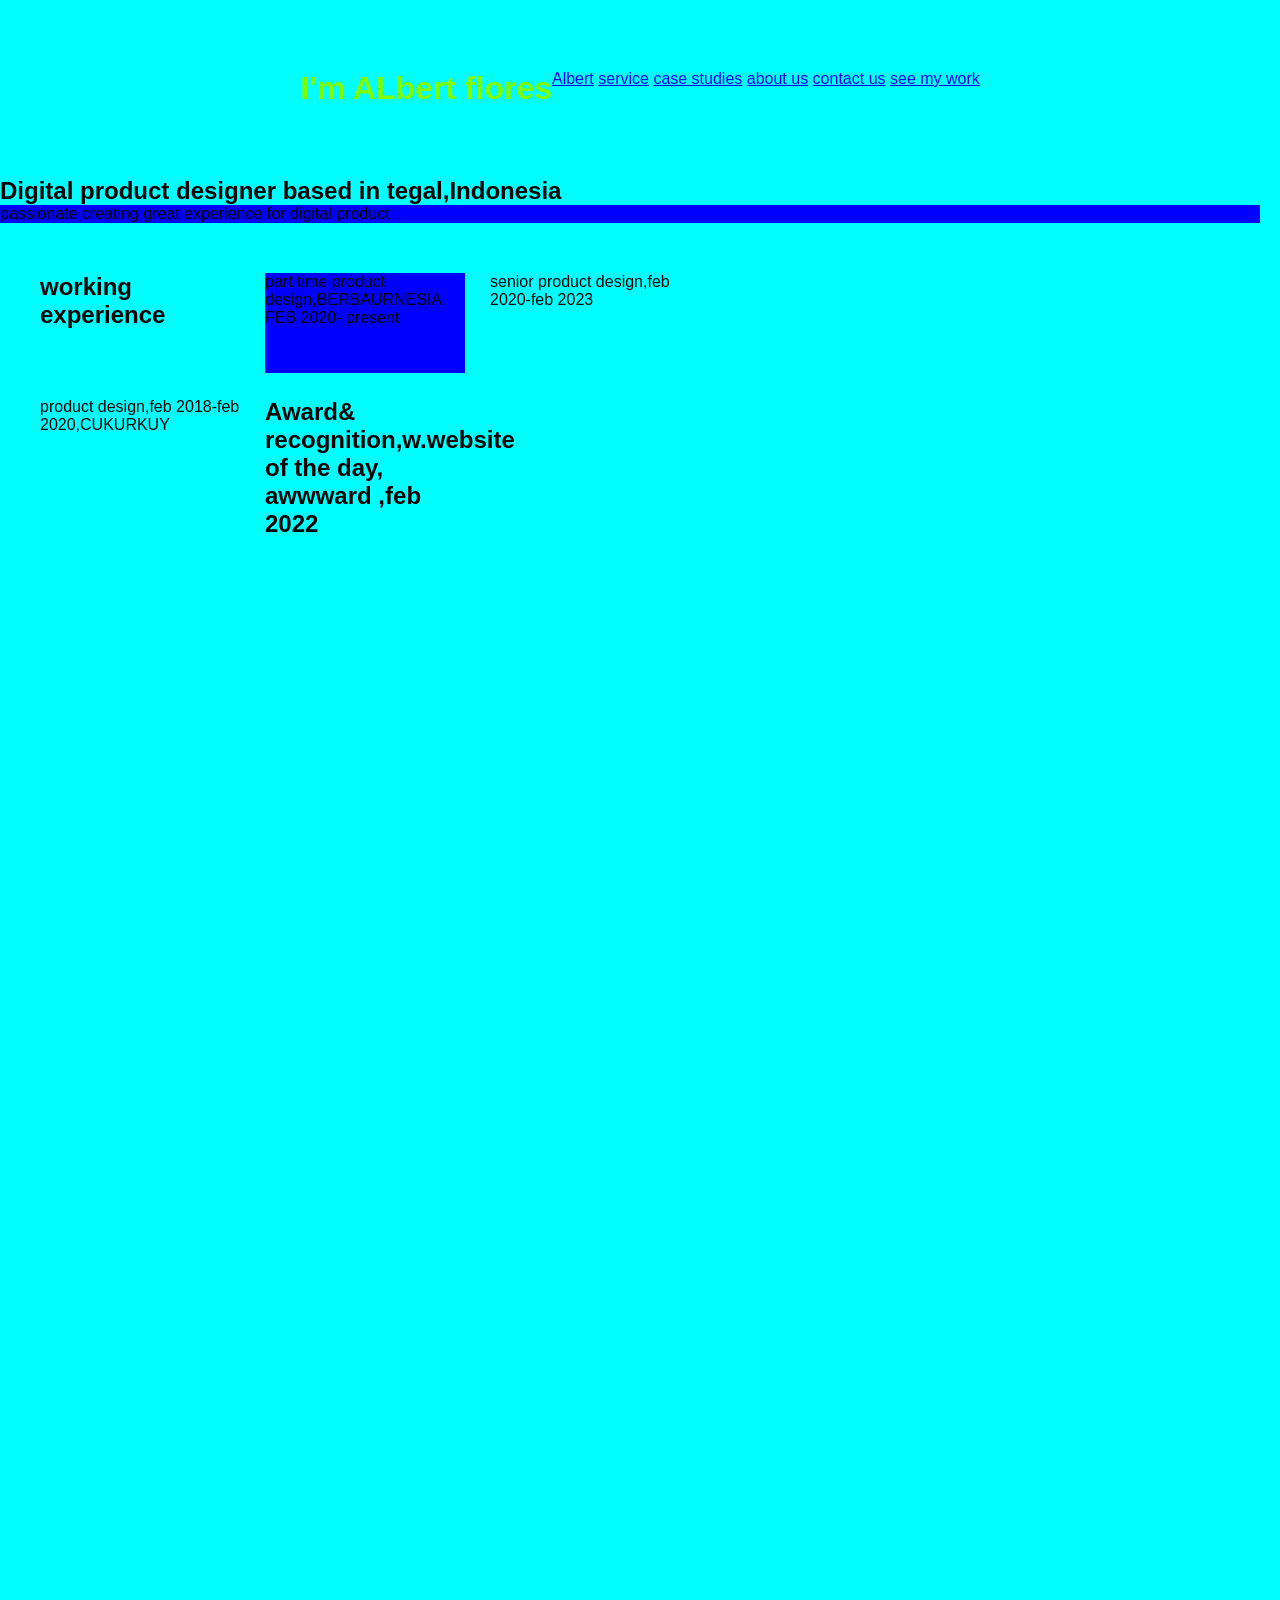
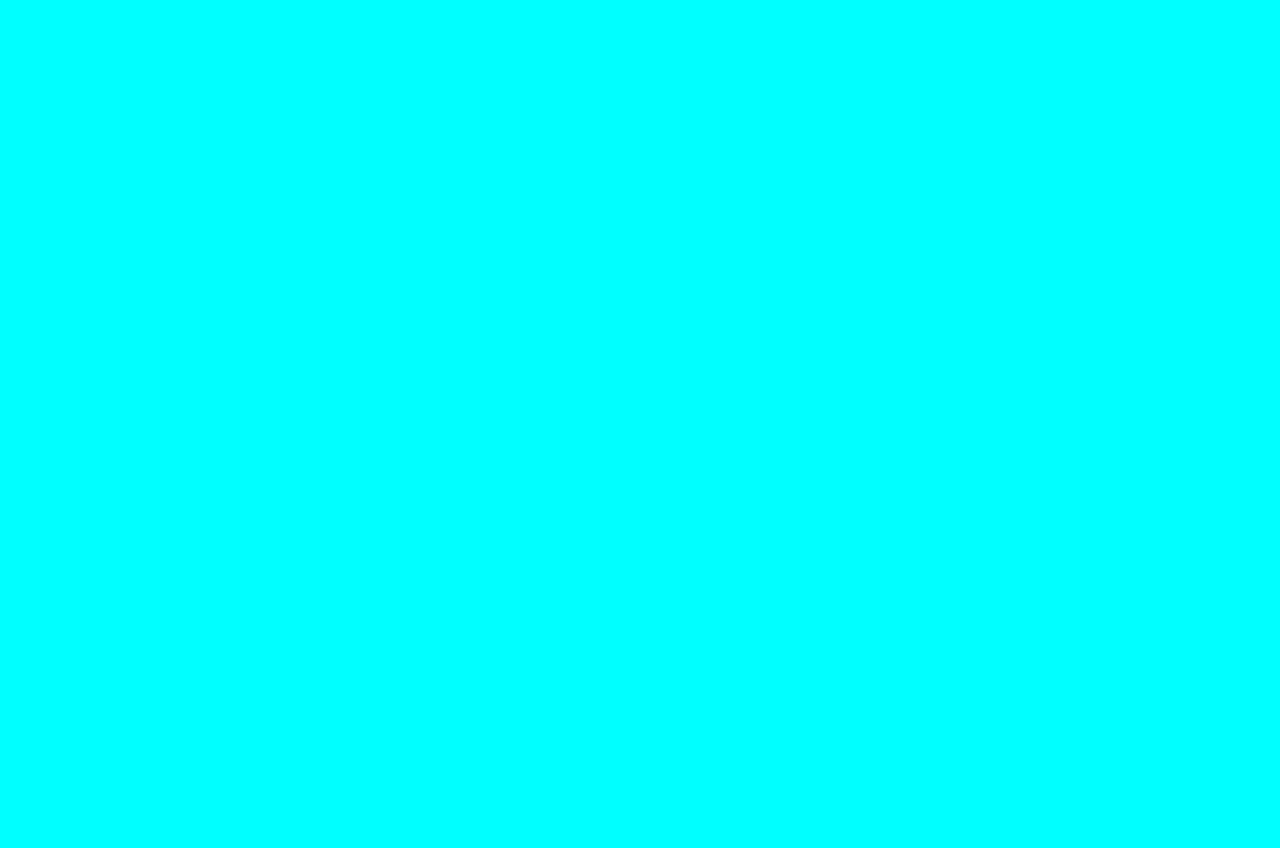
<file: index.html>
<!DOCTYPE html>
<html lang="en">

<head>
    <meta charset="UTF-8">
    <meta name="viewport" content="width=device-width, initial-scale=1.0">
    <title>product designer portfolio website</title>
    <link rel="stylesheet" href="style.css">
    <!--<link rel="stylesheet" href="index.css">-->
</head>

<body>
    <div class="header">
        <h1>I'm ALbert flores</h1>
        <nav>
            <a href="#">Albert</a>
            <a href="#">service</a>
            <a href="#">case studies</a>
            <a href="#">about us</a>
            <a href="#">contact us</a>
            <a href="#">see my work</a>
        </nav>

    </div>
    <section class="hero">
        <h2>Digital product designer based in tegal,Indonesia</h2>
        <p>passionate creating great experience for digital product</p>
        <section class="services">
            <div class="services-grid">
                <h2>working experience</h2>
                <p> part time product design,BERBAURNESIA FEB 2020- present</p>

                <div class="box">
                    <h>senior product design,feb 2020-feb 2023</h>

                </div>
                <div class="box">
                    <h>product design,feb 2018-feb 2020,CUKURKUY</h>
                </div>
                <div class="box">
                    <h2>Award& recognition,w.website of the day, awwward ,feb 2022</h2>
                </div>
            </div>
        </section>
    </section>

</body>

</html>
</file>
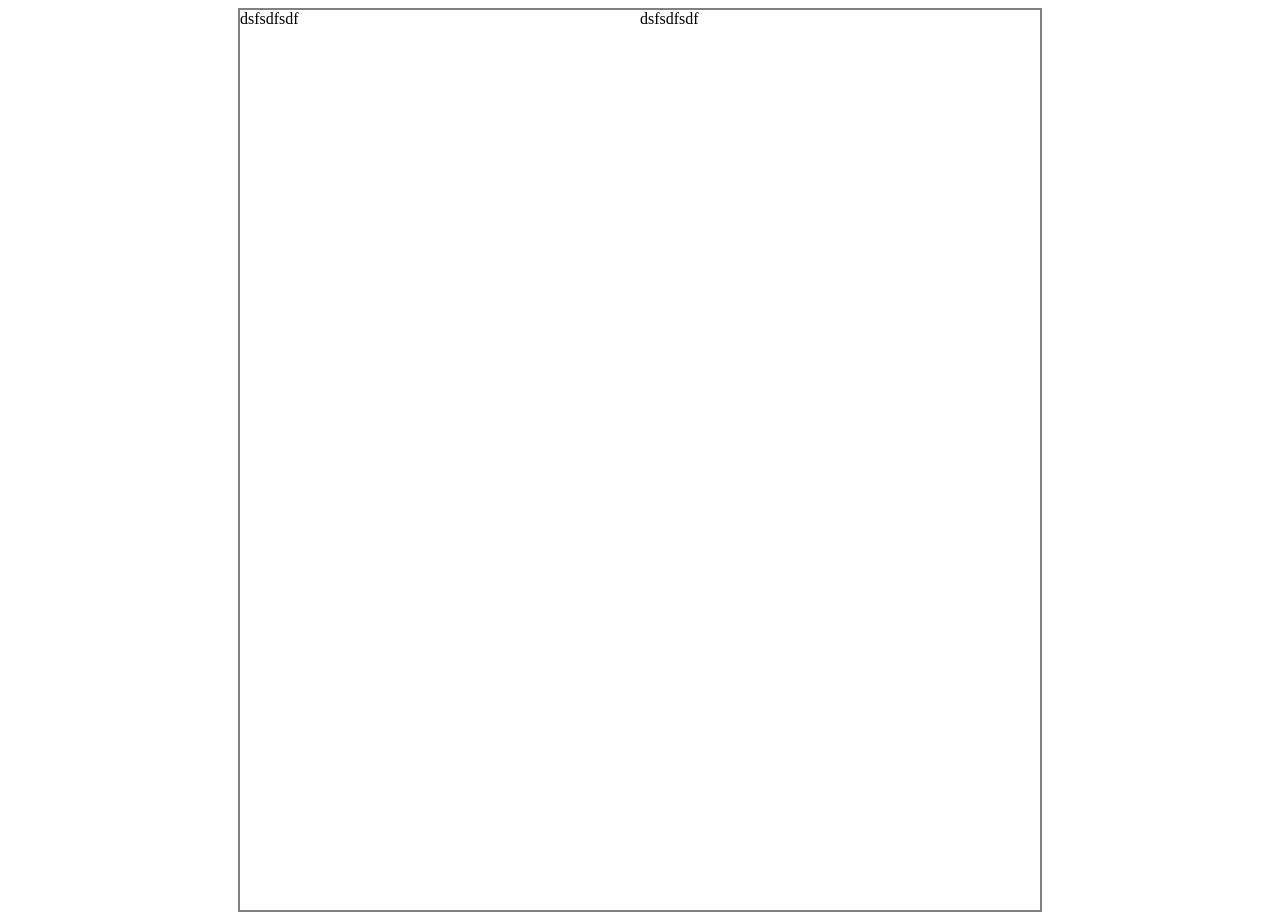
<file: profile.html>
<!DOCTYPE html>
<html lang="en">

<head>
    <meta charset="UTF-8">
    <meta name="viewport" content="width=device-width, initial-scale=1.0">
    <title>Portifolio</title>
    <link rel="stylesheet" href="profile.css">
</head>

<body>
    <div class="container">
        <div class="left">
            dsfsdfsdf
        </div>
        <div class="right">
            dsfsdfsdf
        </div>
    </div>

</body>
</html>
</file>
<file: style.css>
* {
    margin: 0;
    padding: 0;
    box-sizing: border-box;
    font-family: Verdana, Geneva, Tahoma, sans-serif;
    background-color: aqua;
}

p {
    background-color: blue;
}

/* header */
.header {
    color: chartreuse;
    margin: 0 auto;
    padding: 70px 90px;
    display: flex;
    justify-content: center;
    font-size: medium;
}

/* navigation */
nav {
    color: black;
    text-decoration: none;
    transition: 0.3s;
}

.hero {
    font-size: medium;
    margin-right: 20px;
}

/* service section */
.services {
    padding: 50px 40px;
}

/* grid */
.services-grid {
    display: grid;
    gap: 25px;
    grid-template-rows: 100px 2000px;
    grid-template-columns: 200px 200px 200px;
}

/* responsive */
@media (max-width: 768px) {
    .header {
        flex-direction: column;
    }

    nav {
        margin-top: 20px;
    }

    .hero h2 {
        font-size: 50px;
    }
}
</file>
<file: index.css>
*{
    background-color: blueviolet;
}
</file>
<file: profile.css>
.container {
    max-width: 800px;
    /*background-color: gray;*/
    border: 2px solid gray;
    height: 100vh;
    margin: 0 auto;
    display: grid;
    grid-template-columns: 1fr 1fr;
}
</file>
